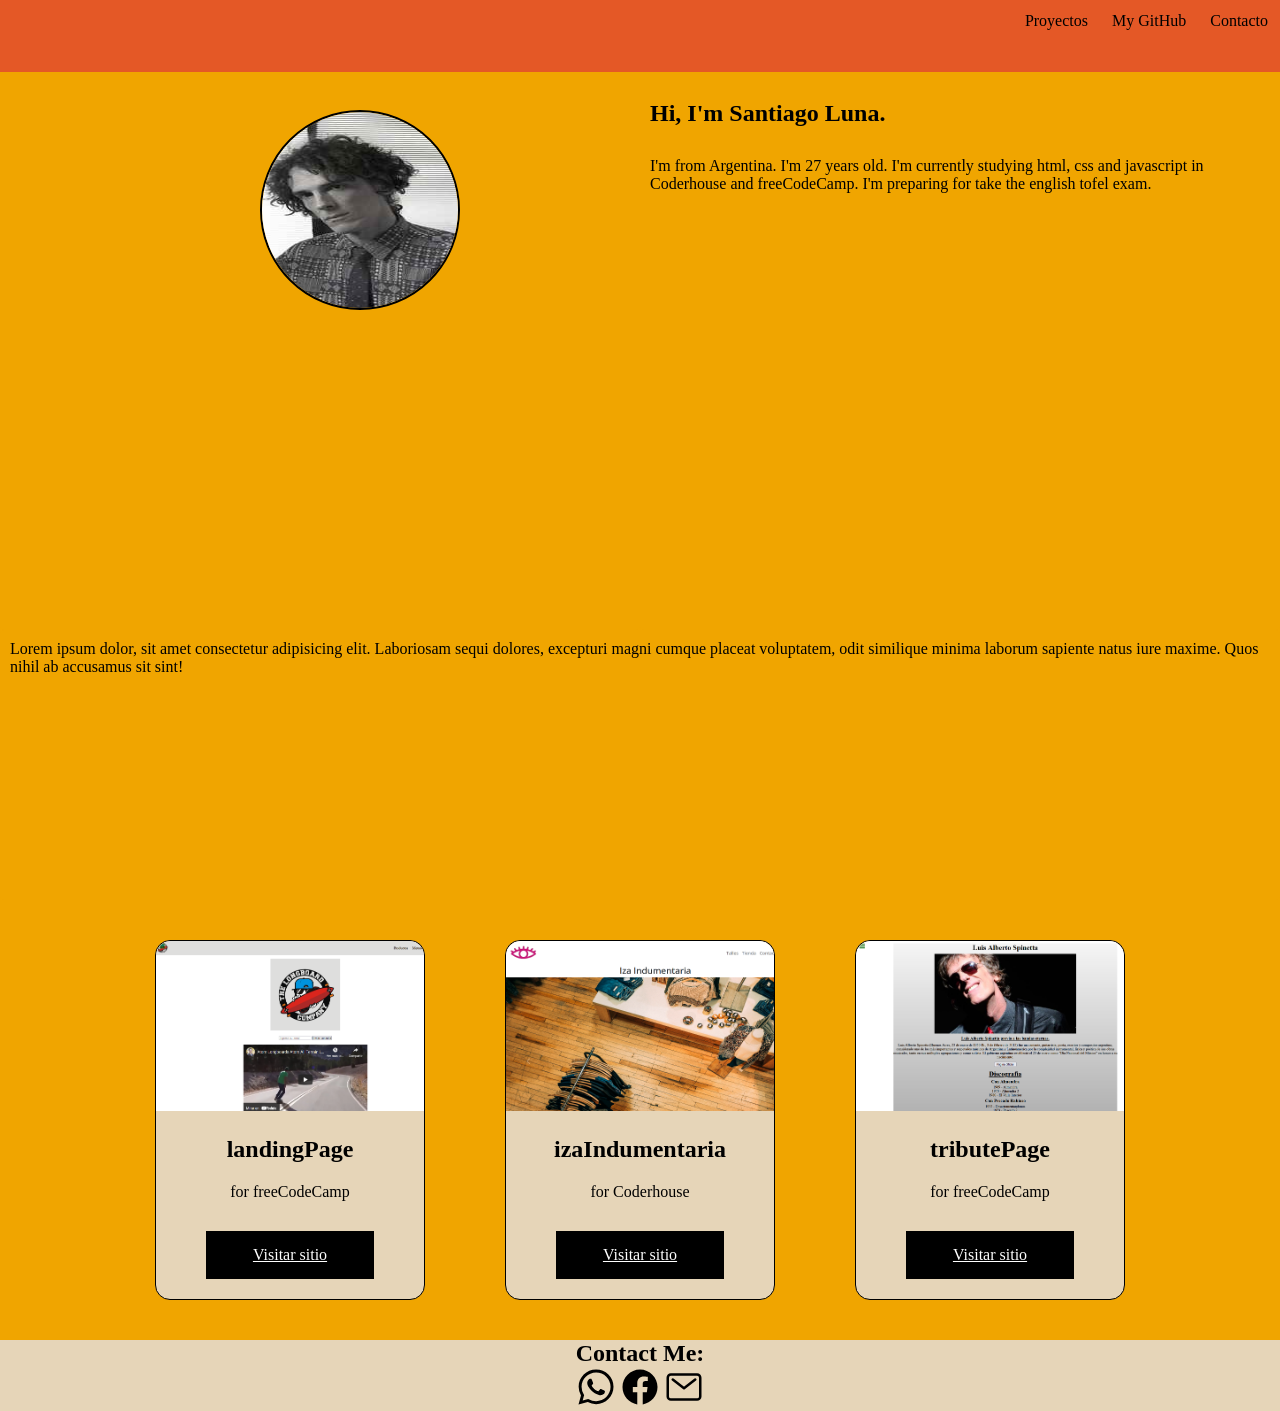
<file: index.html>
<!DOCTYPE html>
<html lang="en">
<head>
    <meta charset="UTF-8">
    <meta http-equiv="X-UA-Compatible" content="IE=edge">
    <meta name="viewport" content="width=device-width, initial-scale=1.0">
    <link rel="stylesheet" href="style.css">
    <title>Document</title>
</head>
<body>
    <nav id="navbar">
        <a href="#projects">Proyectos</a>
        <a href="https://github.com/santtl94" id="profile-link" target="_blank">My GitHub</a>
        <a href="#contacto">Contacto</a>
    </nav>
    <section id="welcome-section">
        <div class="box box1"><img src="/A-1006851-1520688172-3477.jpg" alt="foto-perfil"></div>
        <div class="box box2"><h1>Hi, I'm Santiago Luna. </h1>
            <p>I'm from Argentina. I'm 27 years old. I'm currently studying html, css and javascript in Coderhouse and freeCodeCamp. I'm preparing for take the english tofel exam. </p></div>
        <div class="box box3"><p>Lorem ipsum dolor, sit amet consectetur adipisicing elit. Laboriosam sequi dolores, excepturi magni cumque placeat voluptatem, odit similique minima laborum sapiente natus iure maxime. Quos nihil ab accusamus sit sint!</p></div>
    </section>
    <section id="projects">
        <div class="cards">
            <div class="card-image site1"></div>
            <h2 class="project-tile">landingPage</h2>
            <p>for freeCodeCamp </p>
            <a href="https://landingpagefreecode.netlify.app/">Visitar sitio</a>
        </div>
        <div class="cards">
            <div class="card-image site2"></div>
            <h2>izaIndumentaria</h2>
            <p>for Coderhouse</p>
            <a href="https://izaindumentaria.netlify.app/">Visitar sitio</a>
        </div>
        <div class="cards">
            <div class="card-image site3"></div>
            <h2>tributePage</h2>
            <p>for freeCodeCamp</p>
            <a href="https://codepen.io/santtl94/pen/abVreRM">Visitar sitio</a>
        </div>
    </section>
    <section id="contact">
        <h2>Contact Me:</h2>
            <div>
                <a href=""><img src="whatsapp.svg" alt="whattsapp" class="icons"></a>
                <a href="https://www.facebook.com/santiago.luna.33/"><img src="logo-facebook.svg" alt="facebook" class="icons"></a>
                <a href=""><img src="mail.svg" alt="mail" class="icons"></a>
            </div>
    </section>


    <script src="https://cdn.freecodecamp.org/testable-projects-fcc/v1/bundle.js"></script>
</body>
</html>
</file>
<file: style.css>
*{
    padding: 0;
    margin: 0;
    box-sizing: border-box;
}
#navbar{
    position: fixed;
    display: block;
}
#navbar{
    height: 8vh;
    width: 100%;
    background-color: #E45826;
    display: flex;
    justify-content: flex-end;
}

#navbar a{
    padding: 12px;
    color: black;
    text-decoration: none;
    
}

#navbar a:hover {
    color: white;
}
#welcome-section{
    display: grid;
    grid-template-columns: 1fr 1fr 1fr 1fr;
    background-color: #F0A500;
}
.box{
    background-color: #F0A500;
    border-radius: 4px;
    padding: 10px;
}
.box1{
    display: grid;
    grid-column: 1 / 3;
    grid-row: 1 / 4;
}

.box2{
    grid-column:3/5;
    grid-row: 1/4;
    height: 70vh;
    padding-top: 100px;
}
.box2 p{
    margin-top: 30px;
}
.box3{
    grid-column:1/5;
    grid-row: 4/5;
    height: 30vh;  
}
.box img{
    width: 200px;
    height: 200px;
    text-align: center;
    border-radius: 50%;   
    border: 2px black solid;
    margin: 100px 250px;
}
#projects {
    display: flex;
    justify-content: center;
    flex-wrap: wrap;
    background-color: #F0A500;
}
.cards {
    background: white;
    width: 270px;
    margin: 40px;
    border-radius: 15px;
    background-color: #E6D5B8;
    border:1px black solid
}

.card-image {
    height: 170px;
    margin-bottom: 15px;
    background-size: cover;
    border-radius: 15px 15px 0 0;
}

.site1 {
    background-image: url(/landingPage.png);
}
.site2{
    background-image: url(/coder.png);
}

.site3{
    background-image: url(/tributePage.png);
}

.cards h2{
    padding: 10px;
    text-align: center;
}
.cards p{
    padding: 10px;
    text-align: center;
}
.cards a{
    background-color: black;
    color: white;
    padding: 15px 20px;
    display: block;
    text-align: center;
    margin: 20px 50px;
}

.icons {
    width: 40px;
    height: 40px;
}

#contact {
    text-align: center;
    background-color: #E6D5B8;
}
@media (max-width: 600px) {
    .projects {
        flex-wrap: wrap;
    }
    .container {
        grid-template-columns: 1fr;
        
    }
    #welcome-section{
        display: flex;
        flex-wrap: wrap;
    }
    .box img{
        margin: 50px 100px;
    }
}
</file>
<file: style2.css>
*{
    padding: 0;
    margin: 0;
    box-sizing: border-box;
}
#navbar{
    position: fixed;
    display: block;
}
#navbar{
    height: 8vh;
    width: 100%;
    background-color: #E45826;
    display: flex;
    justify-content: flex-end;
}

#navbar a{
    padding: 12px;
    color: black;
    text-decoration: none;
    
}

#navbar a:hover {
    color: white;
}
#welcome-section{
    display: grid;
    grid-template-columns: 1fr 1fr 1fr 1fr;
    background-color: #F0A500;
}
.box{
    background-color: #F0A500;
    border-radius: 4px;
    padding: 10px;
}
.box1{
    display: grid;
    grid-column: 1 / 3;
    grid-row: 1 / 4;
}

.box2{
    grid-column:3/5;
    grid-row: 1/4;
    height: 70vh;
    padding-top: 100px;
}
.box2 p{
    margin-top: 30px;
}
.box3{
    grid-column:1/5;
    grid-row: 4/5;
    height: 30vh;  
}
.box img{
    width: 200px;
    height: 200px;
    text-align: center;
    border-radius: 50%;   
    border: 2px black solid;
    margin: 100px 250px;
}
#projects {
    display: flex;
    justify-content: center;
    flex-wrap: wrap;
    background-color: #F0A500;
}
.cards {
    background: white;
    width: 270px;
    margin: 40px;
    border-radius: 15px;
    background-color: #E6D5B8;
    border:1px black solid
}

.card-image {
    height: 170px;
    margin-bottom: 15px;
    background-size: cover;
    border-radius: 15px 15px 0 0;
}

.site1 {
    background-image: url(/landingPage.png);
}
.site2{
    background-image: url(/coder.png);
}

.site3{
    background-image: url(/tributePage.png);
}

.cards h2{
    padding: 10px;
    text-align: center;
}
.cards p{
    padding: 10px;
    text-align: center;
}
.cards a{
    background-color: black;
    color: white;
    padding: 15px 20px;
    display: block;
    text-align: center;
    margin: 20px 50px;
}

.icons {
    width: 40px;
    height: 40px;
}

#contact {
    text-align: center;
    background-color: #E6D5B8;
}
@media (max-width: 600px) {
    .projects {
        flex-wrap: wrap;
    }
    .container {
        grid-template-columns: 1fr;
        
    }
    #welcome-section{
        display: flex;
        flex-wrap: wrap;
    }
    .box img{
        margin: 50px 100px;
    }
}
</file>
